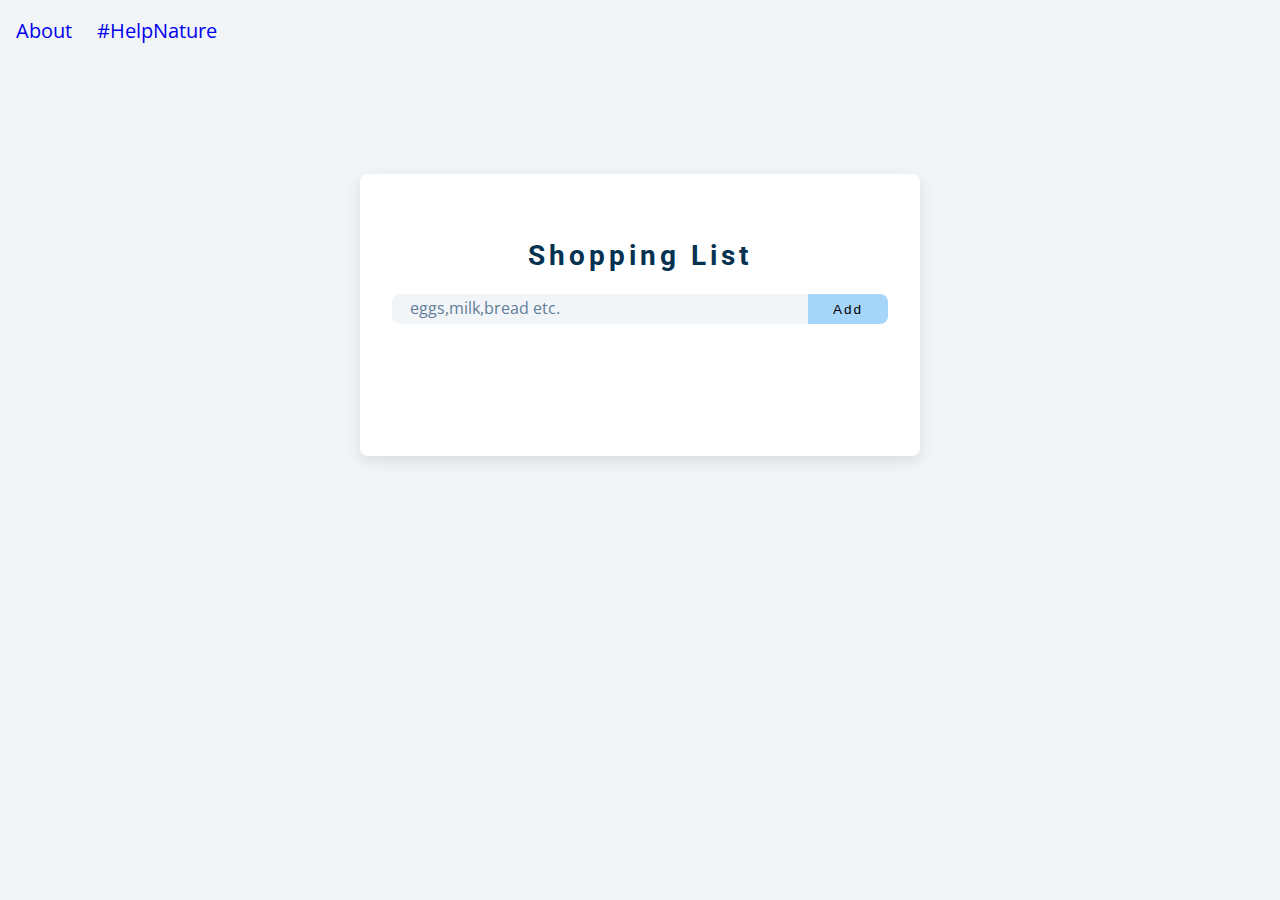
<file: index.html>
<!DOCTYPE html>
<html lang="en">
  <head>
    <meta charset="UTF-8" />
    <meta name="viewport" content="width=device-width, initial-scale=1.0" />
    <title>ListGO</title>
    <link
      rel="stylesheet"
      href="https://cdnjs.cloudflare.com/ajax/libs/font-awesome/5.14.0/css/all.min.css"
    />
    <link rel="stylesheet" href="style.css" />
    <link rel="icon" type="image/png" href="./assets/favico.png" />
  </head>
  <body>
    <div class="link">
      <a href="despre.html">About</a>
      <a href="ajuta-mediul.html">#HelpNature</a>
    </div>
    <section class="section-center">
      <form class="grocery-form">
        <p class="alert"></p>
        <h3>Shopping List</h3>
        <div class="form-control">
          <input
            type="text"
            id="grocery"
            placeholder="eggs,milk,bread etc."
            class="placeholder-class"
          />
          <button type="submit" class="submit-btn">Add</button>
        </div>
      </form>
      <div class="grocery-container">
        <div class="grocery-list"></div>
        <button class="clear-btn">Delete list</button>
        <button id="myBtn">Send list</button>
        <div id="myModal" class="modal">
          <div class="modal-content">
            <span class="close">&times;</span>
            <p class="modal-p">
              Please choose the method you want to share your shopping list (for
              the moment this function is not available)
            </p>
            <div class="metode-share">
              <a href="#">generate link</a>
              <span>|</span>
              <a href="#">message</a>
              <span>|</span>
              <a href="#">email</a>
            </div>
          </div>
        </div>
      </div>
    </section>
    <script src="app.js"></script>
  </body>
</html>
</file>
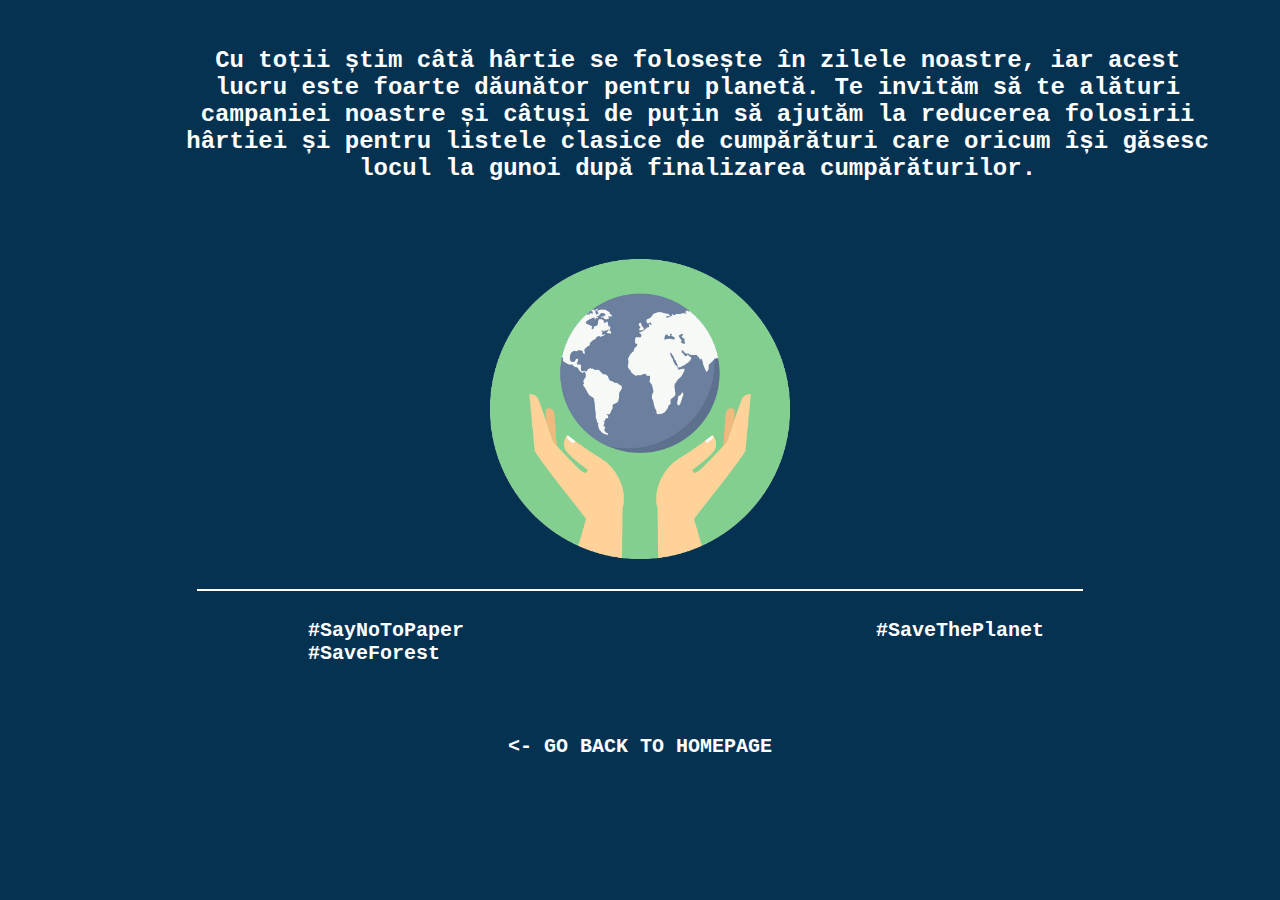
<file: ajuta-mediul.html>
<!DOCTYPE html>
<html lang="en">
  <head>
    <meta charset="UTF-8" />
    <meta http-equiv="X-UA-Compatible" content="IE=edge" />
    <meta name="viewport" content="width=device-width, initial-scale=1.0" />
    <link
      rel="stylesheet"
      href="https://cdnjs.cloudflare.com/ajax/libs/font-awesome/5.14.0/css/all.min.css"
    />
    <link rel="stylesheet" href="ajuta-mediul.css" />
    <title>#AjutaMediul</title>
  </head>
  <body>
    <center>
      <h2 class="text-descriptiv">
        Cu toții știm câtă hârtie se folosește în zilele noastre, iar acest
        lucru este foarte dăunător pentru planetă. Te invităm să te alături
        campaniei noastre și câtuși de puțin să ajutăm la reducerea folosirii
        hârtiei și pentru listele clasice de cumpărături care oricum își găsesc
        locul la gunoi după finalizarea cumpărăturilor.
      </h2>
    </center>
    <img
      class="img-planeta"
      src="assets/planeta.png"
      alt="imagine-planeta"
      width="300px"
      height="300px"
    />
    <hr class="hr-line" />
    <div class="hastag">
      <p>#SayNoToPaper #SaveThePlanet #SaveForest</p>
    </div>
    <center>
      <a href="index.html" class="goback"
        ><span>&lt;-</span> GO BACK TO HOMEPAGE</a
      >
    </center>
    <div class="square"></div>
  </body>
</html>
</file>
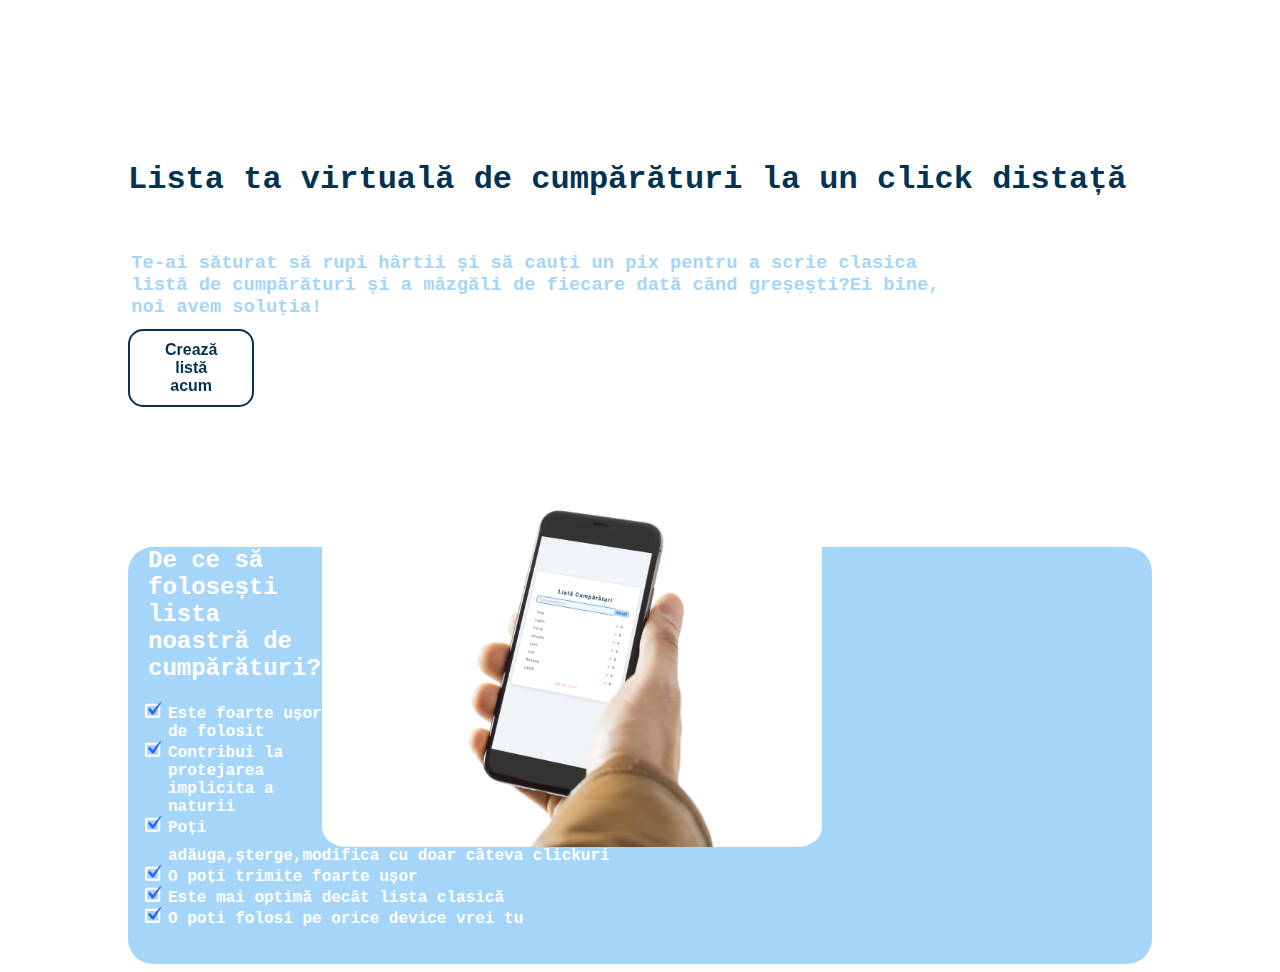
<file: despre.html>
<!DOCTYPE html>
<html lang="en">
  <head>
    <meta charset="UTF-8" />
    <meta http-equiv="X-UA-Compatible" content="IE=edge" />
    <meta name="viewport" content="width=device-width, initial-scale=1.0" />
    <link rel="stylesheet" href="despre.css" />
    <title>Despre</title>
  </head>
  <body>
    <h1>Lista ta virtuală de cumpărături la un click distață</h1>
    <h3>
      Te-ai săturat să rupi hârtii și să cauți un pix pentru a scrie clasica
      listă de cumpărături și a mâzgăli de fiecare dată când greșești?Ei bine,
      noi avem soluția!
    </h3>
    <button class="button" role="button" onclick="window.location='index.html'">
      Crează listă acum
    </button>
    <img
      src="./assets/mockup-phone.png"
      alt="mockup-phone"
      width="500px"
      height="400px"
    />
    <div class="list">
      <h2 class="h2-list">De ce să folosești lista noastră de cumpărături?</h2>
      <ul class="ul-list">
        <li>Este foarte ușor de folosit</li>
        <li>Contribui la protejarea implicita a naturii</li>
        <li>Poți adăuga,șterge,modifica cu doar câteva clickuri</li>
        <li>O poți trimite foarte ușor</li>
        <li>Este mai optimă decât lista clasică</li>
        <li>O poti folosi pe orice device vrei tu</li>
      </ul>
    </div>
  </body>
</html>
</file>
<file: style.css>
@import url("https://fonts.googleapis.com/css?family=Open+Sans|Roboto:400,700&display=swap");



:root {

  --clr-primary-1: hsl(205, 86%, 17%);
  --clr-primary-2: hsl(205, 77%, 27%);
  --clr-primary-3: hsl(205, 72%, 37%);
  --clr-primary-4: hsl(205, 63%, 48%);

  --clr-primary-5: #49a6e9;

  --clr-primary-6: hsl(205, 89%, 70%);
  --clr-primary-7: hsl(205, 90%, 76%);
  --clr-primary-8: hsl(205, 86%, 81%);
  --clr-primary-9: hsl(205, 90%, 88%);
  --clr-primary-10: hsl(205, 100%, 96%);

  --clr-grey-1: hsl(209, 61%, 16%);
  --clr-grey-2: hsl(211, 39%, 23%);
  --clr-grey-3: hsl(209, 34%, 30%);
  --clr-grey-4: hsl(209, 28%, 39%);

  --clr-grey-5: hsl(210, 22%, 49%);
  --clr-grey-6: hsl(209, 23%, 60%);
  --clr-grey-7: hsl(211, 27%, 70%);
  --clr-grey-8: hsl(210, 31%, 80%);
  --clr-grey-9: hsl(212, 33%, 89%);
  --clr-grey-10: hsl(210, 36%, 96%);
  --clr-white: #fff;
  --clr-red-dark: hsl(360, 67%, 44%);
  --clr-red-light: hsl(360, 71%, 66%);
  --clr-green-dark: hsl(125, 67%, 44%);
  --clr-green-light: hsl(125, 71%, 66%);
  --clr-black: #222;
  --ff-primary: "Roboto", sans-serif;
  --ff-secondary: "Open Sans", sans-serif;
  --transition: all 0.3s linear;
  --spacing: 0.25rem;
  --radius: 0.5rem;
  --light-shadow: 0 5px 15px rgba(0, 0, 0, 0.1);
  --dark-shadow: 0 5px 15px rgba(0, 0, 0, 0.2);
  --max-width: 1170px;
  --fixed-width: 620px;
}

*,
::after,
::before {
  margin: 0;
  padding: 0;
  box-sizing: border-box;
}
body {
  font-family: var(--ff-secondary);
  background: var(--clr-grey-10);
  color: var(--clr-grey-1);
  line-height: 1.5;
  font-size: 0.875rem;
}
ul {
  list-style-type: none;
}
a {
  text-decoration: none;
}
img:not(.logo) {
  width: 100%;
}
img {
  display: block;
}

h1,
h2,
h3,
h4 {
  letter-spacing: var(--spacing);
  text-transform: capitalize;
  line-height: 1.25;
  margin-bottom: 0.75rem;
  font-family: var(--ff-primary);
}
h1 {
  font-size: 3rem;
}
h2 {
  font-size: 2rem;
}
h3 {
  font-size: 1.25rem;
}
h4 {
  font-size: 0.875rem;
}
p {
  margin-bottom: 1.25rem;
  color: var(--clr-grey-5);
}
@media screen and (min-width: 800px) {
  h1 {
    font-size: 4rem;
  }
  h2 {
    font-size: 2.5rem;
  }
  h3 {
    font-size: 1.75rem;
  }
  h4 {
    font-size: 1rem;
  }
  body {
    font-size: 1rem;
  }
  h1,
  h2,
  h3,
  h4 {
    line-height: 1;
  }
}


.btn {
  text-transform: uppercase;
  background: transparent;
  color: var(--clr-black);
  padding: 0.375rem 0.75rem;
  letter-spacing: var(--spacing);
  display: inline-block;
  transition: var(--transition);
  font-size: 0.875rem;
  border: 2px solid var(--clr-black);
  cursor: pointer;
  box-shadow: 0 1px 3px rgba(0, 0, 0, 0.2);
  border-radius: var(--radius);
}
.btn:hover {
  color: var(--clr-white);
  background: var(--clr-black);
}

.section {
  padding: 5rem 0;
}

.section-center {
  width: 90vw;
  margin: 0 auto;
  max-width: 35rem;
  margin-top: 8rem;
}
@media screen and (min-width: 992px) {
  .section-center {
    width: 95vw;
  }
}
main {
  min-height: 100vh;
  display: grid;
  place-items: center;
}

.section-center {
  background: var(--clr-white);
  border-radius: var(--radius);
  box-shadow: var(--light-shadow);
  transition: var(--transition);
  padding: 2rem;
}
.section-center:hover {
  box-shadow: var(--dark-shadow);
}
.alert {
  margin-bottom: 1rem;
  height: 1.25rem;
  display: grid;
  align-items: center;
  text-align: center;
  font-size: 0.7rem;
  border-radius: 0.25rem;
  letter-spacing: var(--spacing);
  text-transform: capitalize;
}
.alert-danger {
  color: #721c24;
  background: #f8d7da;
}
.alert-success {
  color: #155724;
  background: #d4edda;
}
.grocery-form h3 {
  color: var(--clr-primary-1);
  margin-bottom: 1.5rem;
  text-align: center;
}
.form-control {
  display: flex;
  justify-content: center;
}
#grocery {
  padding: 0.25rem;
  padding-left: 1rem;
  background: var(--clr-grey-10);
  border-top-left-radius: var(--radius);
  border-bottom-left-radius: var(--radius);
  border-color: transparent;
  font-size: 1rem;
  flex: 1 0 auto;
  color: var(--clr-grey-5);
}
#grocery::placeholder {
  font-family: var(--ff-secondary);
  color: var(--clr-grey-5);
}
.submit-btn {
  background: var(--clr-primary-8);
  border-color: transparent;
  flex: 0 0 5rem;
  display: grid;
  align-items: center;
  padding: 0.25rem;
  text-transform: capitalize;
  letter-spacing: 2px;
  border-top-right-radius: var(--radius);
  border-bottom-right-radius: var(--radius);
  cursor: pointer;
  content: var(--clr-primary-5);
  transition: var(--transition);
  font-size: 0.85rem;
}
.submit-btn:hover {
  background: var(--clr-primary-5);
  color: var(--clr-white);
}

.grocery-container {
  margin-top: 2rem;
  transition: var(--transition);
  visibility: hidden;
}
.show-container {
  visibility: visible;
}
.grocery-item {
  display: flex;
  align-items: center;
  justify-content: space-between;
  margin-bottom: 0.5rem;
  transition: var(--transition);
  padding: 0.25rem 1rem;
  border-radius: var(--radius);
  text-transform: capitalize;
}
.grocery-item:hover {
  color: var(--clr-grey-5);
  background: var(--clr-grey-10);
}
.grocery-item:hover .title {
  color: var(--clr-grey-5);
}
.title {
  margin-bottom: 0;
  color: var(--clr-grey-1);
  letter-spacing: 2px;
  transition: var(--transition);
}
.edit-btn,
.delete-btn {
  background: transparent;
  border-color: transparent;
  cursor: pointer;
  font-size: 0.7rem;
  margin: 0 0.15rem;
  transition: var(--transition);
}
.edit-btn {
  color: var(--clr-green-light);
}
.edit-btn:hover {
  color: var(--clr-green-dark);
}
.delete-btn {
  color: var(--clr-red-light);
}
.delete-btn:hover {
  color: var(--clr-red-dark);
}
.clear-btn {
  text-transform: capitalize;
  width: 10rem;
  height: 1.5rem;
  display: grid;
  align-items: center;
  background: transparent;
  border-color: transparent;
  color: var(--clr-red-light);
  margin: 0 auto;
  font-size: 0.85rem;
  letter-spacing: var(--spacing);
  cursor: pointer;
  transition: var(--transition);
  margin-top: 1.25rem;
}
.clear-btn:hover {
  color: var(--clr-red-dark);
}
#myBtn {
  text-transform: capitalize;
  width: 10rem;
  height: 1.5rem;
  display: grid;
  align-items: center;
  background: transparent;
  border-color: transparent;
  color: var(--clr-primary-5);
  margin: 0 auto;
  font-size: 0.85rem;
  letter-spacing: var(--spacing);
  cursor: pointer;
  transition: var(--transition);
  margin-top: 1.25rem;
}
#myBtn:hover {
  color: var(--clr-blue-light);
}
.link {
    margin:1rem;
    font-size: 20px;
    word-spacing: 20px;
    color: #063251;
}    
a:visited {
    color: #A5D5F8;
}

.modal {
  display: none; 
  position: fixed; 
  z-index: 1; 
  padding-top: 120px; 
  left: 0;
  top: 0;
  width: 100%; 
  height: 100%;
  overflow: auto; 
  background-color: rgb(0,0,0); 
  background-color: rgba(0,0,0,0.4); 
}

.modal-content {
  background-color: #fefefe;
  margin: auto;
  padding: 30px;
  border: 1px solid #888;
  width: 40%;
}

.close {
  color: #ec2b3c;
  float: right;
  margin-top: -30px;
  font-size: 28px;
  font-weight: bold;
}

.close:hover,
.close:focus {
  color: #d36974;
  text-decoration: none;
  cursor: pointer;
}
.modal-p {
  margin-left: 100px;
}
#img1,#img2,#img3{
width: 32px;
height: 32px;
display: inline;
margin-left: 150px;
}
@media screen and (max-width: 992px) {
  #img1,#img2,#img3{
    width: 32px;
    height: 32px;
    display: inline;
    margin-left: 70px;
  }
  .modal-p {
    margin-left: 5px;
  }
  .modal {
    display: none; 
    position: fixed; 
    z-index: 1;
    padding-top: 120px; 
    left: 0;
    top: 0;
    width: 100%; 
    height: 100%;
    overflow: auto; 
    background-color: rgb(0,0,0); 
    background-color: rgba(0,0,0,0.4); 
  }
  .modal-content {
    background-color: #fefefe;
    margin: auto;
    padding: 5px;
    border: 1px solid #888;
    width: 89%;
  }
  .close {
    margin-top: -10px;
  }
}
.metode-share {
  text-align: center;
}
.metode-share a:hover {
  color: var(--clr-primary-1);
}
</file>
<file: ajuta-mediul.css>
body {
    background-color: #063251;
}
.img-planeta {
    display: block;
    margin-left:auto;
    margin-right: auto;
    margin-top: 50px;
}
.text-descriptiv {
    font-family: 'Courier', Courier, monospace;
    white-space: pre-wrap;
    color: white;

}
.hr-line {
    border: 1px solid white;
    width: 70%;
    margin-top: 30px;
}
.hastag {
    font-size: 20px;
    color: white;
    display: inline-block;
    font-family: 'Courier', Courier, monospace;
    font-weight: bold;
    word-spacing: 400px;
    margin-left: 300px;
}
.goback {
    display: block;
    text-decoration: none;
    color: white;
    font-size: 20px;
    font-family: 'Courier', Courier, monospace;
    font-weight: bold;
    margin-top: 50px;
}
a:hover {
    color: #83CF8F;
}
@media screen and (max-width: 992px) {
    .hastag {
      margin-left: 150px;
    }
    .text-descriptiv {
      font-size: 25px;
      white-space:normal;

    }
    h1 {
      font-size: 4rem;
    }
    h2 {
      font-size: 2.5rem;
    }
    h3 {
      font-size: 1.75rem;
    }
    h4 {
      font-size: 1rem;
    }
    body {
      font-size: 1rem;
    }
    h1,
    h2,
    h3,
    h4 {
      line-height: 1;
    }
  }
</file>
<file: despre.css>
body {
    background-color: white;    
}
h1 {
    position: relative;
    top:140px;
    left: 120px;
    white-space: pre-wrap;
    color: #063251;
    font-family: 'Courier', Courier, monospace;
}
h3 {
    position: relative;
    color: #A5D5F8;
    font-family: 'Courier', Courier, monospace;
    white-space: pre-wrap;
    top:150px;
    left: 56px;
}
img {
    float: right;
    margin-right: 450px;
    margin-top: -80px;
    border-radius: 5%;
}
.button {
  appearance: none;
  background-color: transparent;
  border: 2px solid #063251;
  border-radius: 15px;
  box-sizing: border-box;
  color: #063251;
  cursor: pointer;
  display: inline-block;
  font-family: Roobert,-apple-system,BlinkMacSystemFont,"Segoe UI",Helvetica,Arial,sans-serif,"Apple Color Emoji","Segoe UI Emoji","Segoe UI Symbol";
  font-size: 16px;
  font-weight: 600;
  line-height: normal;
  margin: 120px;
  min-height: 60px;
  min-width: 0;
  outline: none;
  padding: 10px 24px;
  text-align: center;
  text-decoration: none;
  transition: all 300ms cubic-bezier(.23, 1, 0.32, 1);
  user-select: none;
  -webkit-user-select: none;
  touch-action: manipulation;
  width: 10%;
  will-change: transform;
}

.button:disabled {
  pointer-events: none;
}

.button:hover {
  color: #fff;
  background-color: #A5D5F8;
  box-shadow: rgba(0, 0, 0, 0.25) 0 8px 15px;
  transform: translateY(-2px);
}

.button:active {
  box-shadow: none;
  transform: translateY(0);
}
div.list {
    background-color: #A5D5F8;
    margin-left: 120px;
    margin-right: 120px;
    border-radius: 25px;
    padding-bottom: 20px;
}
.h2-list {
    color: white;
    font-family: 'Courier', Courier, monospace;
    margin: 20px;
    margin-bottom: 20px;
}
.ul-list {
    color:white;
    font-family: 'Courier', Courier, monospace;
    font-weight: bolder;
    list-style-image: url(assets/check.png);
}

@media screen and (max-width: 992px) {
  h1 {
    font-size: 2rem;
    top:10px;
    left: 10px;
  }
  h2 {
    font-size: 1rem;
    top:30px;
  }
  h3 {
    font-size: 1.3rem;
    top:30px;
    left:10px;
    white-space:inherit;
  }
  div.list {
    width: 100%;
    height: 100%;
    margin-left: 5px;
    margin-top:-100px;
  }
  .list {
    font-size: 20px;
  }
  .h2-list {
    font-size: 20px;
    display: inline-block;
  }
  .ul-list{
  }
  .button {
    margin-top: 50px;
    padding: 5px 120px;
    font-size: 1rem;
    text-align: justify;
    display: inline-block;
    vertical-align: middle;
  }
}
</file>
